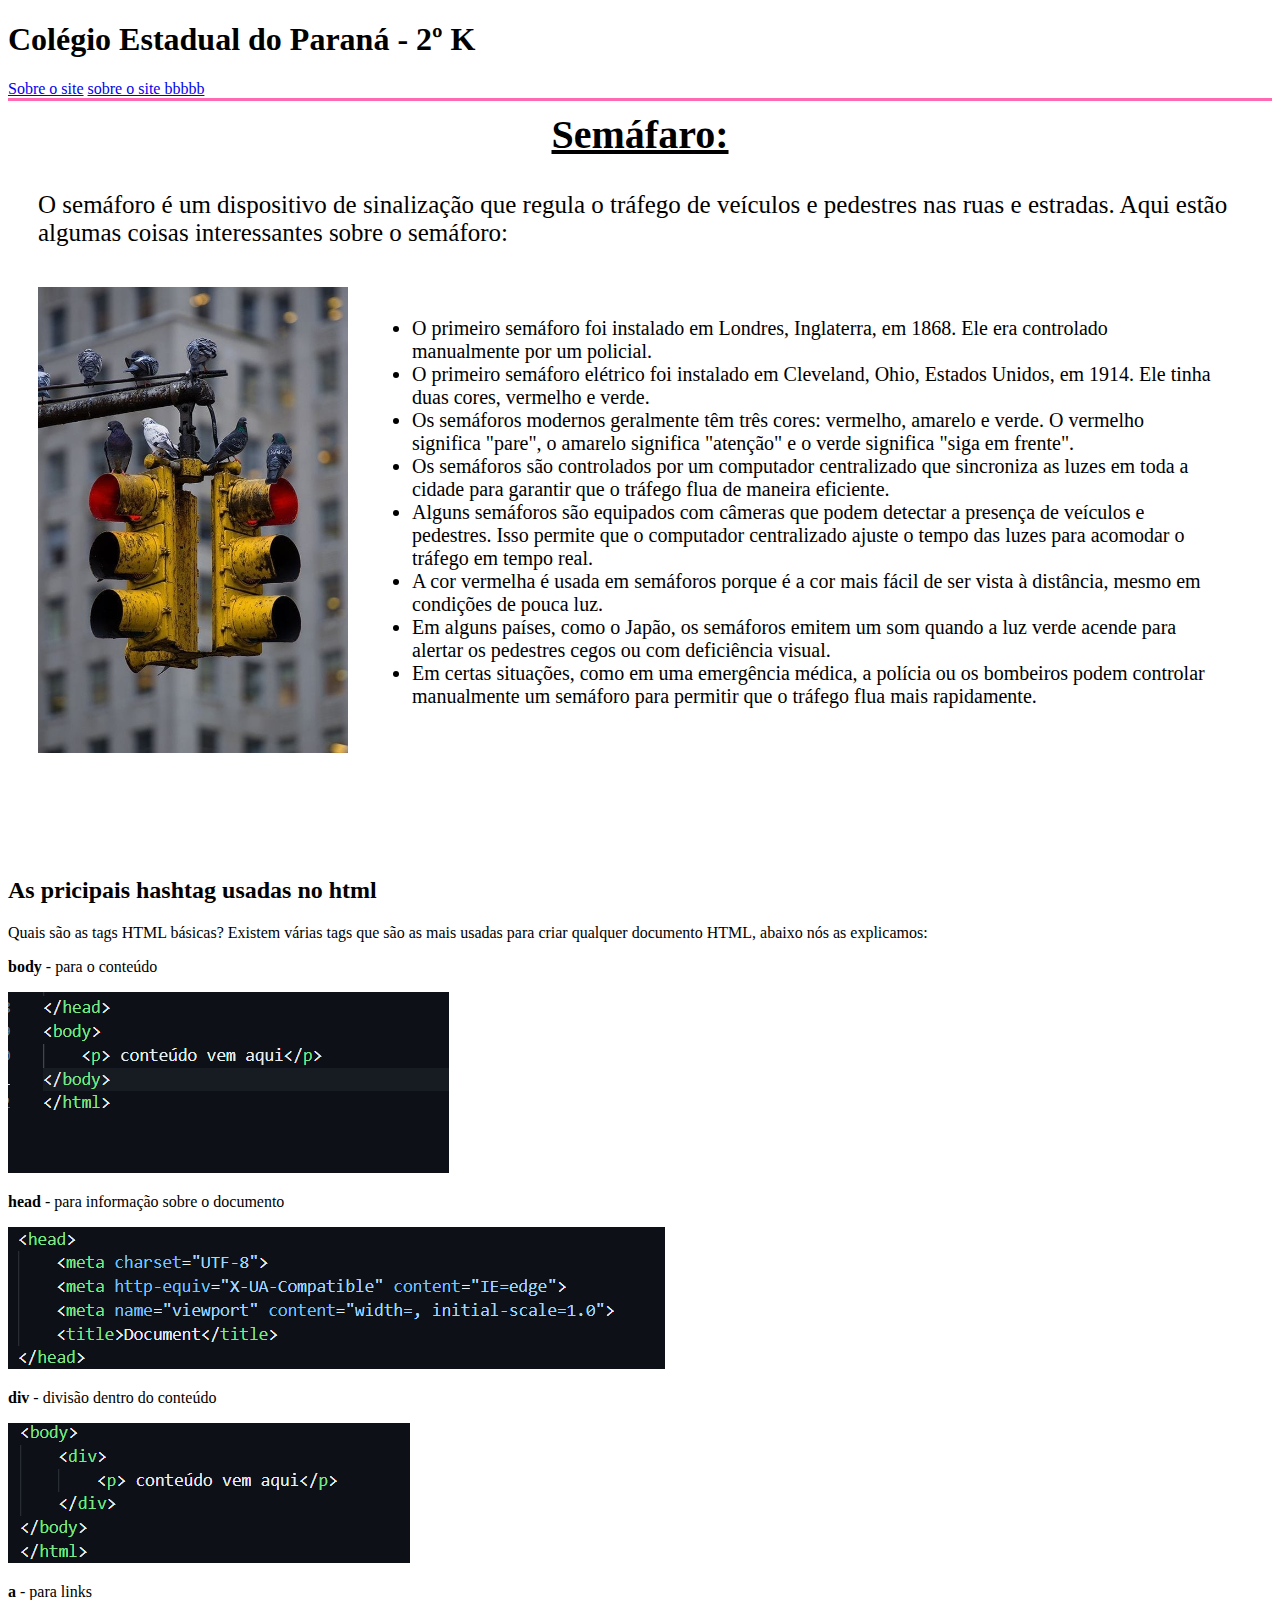
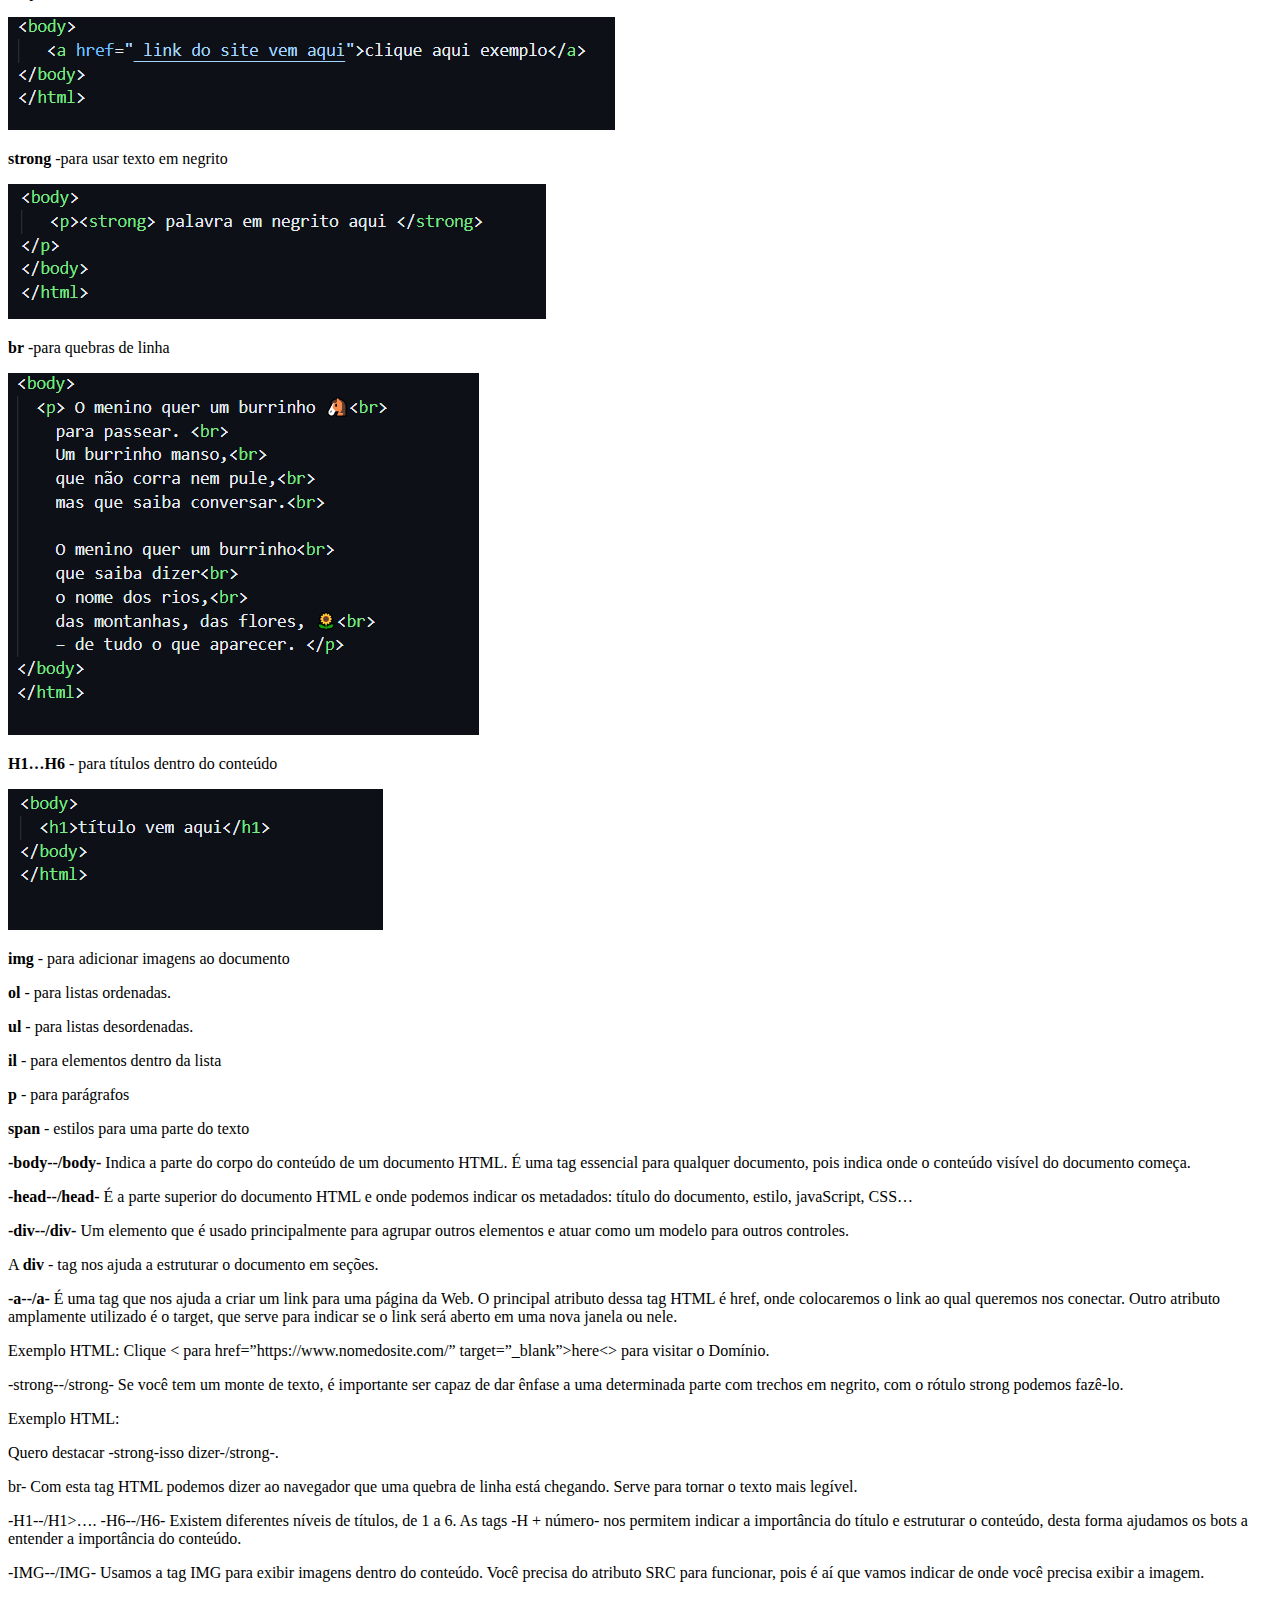
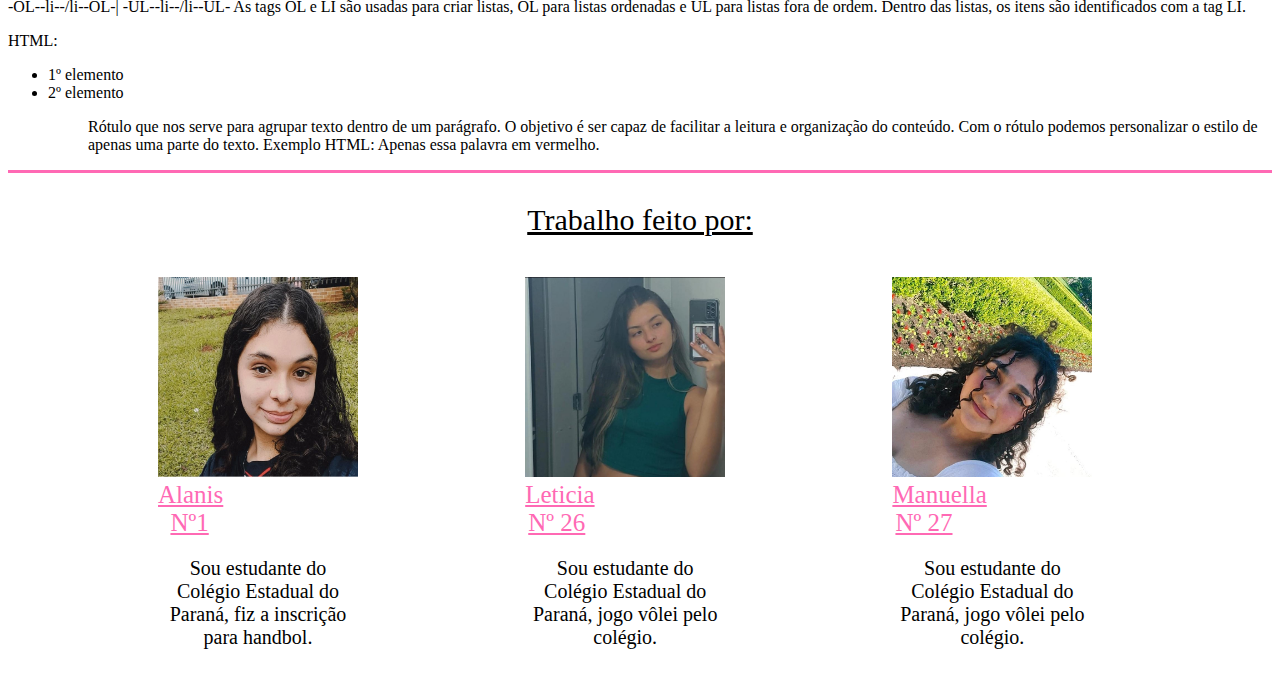
<file: index.html>
<!DOCTYPE html>
<html>
<head>
	<meta charset="utf-8">
	<meta name="viewport" content="width=device-width, initial-scale=1">
	<link rel="stylesheet" type="text/css" href="gato.css">
	<title>Semáforo Gatinhos</title>
</head>
<body>
	<div class="divum">

		<h1 class="colegio">Colégio Estadual do Paraná - 2º K</h1>
<a href="nome.html">Sobre o site</a>
<a href="zvqfjssaxc.html">sobre o site bbbbb</a>


	<div class="divdois">

		<h2 class="gatinhos">Semáfaro:</h2>

		<p class="textoum">O semáforo é um dispositivo de sinalização que regula o tráfego de veículos e pedestres nas ruas e estradas. Aqui estão algumas coisas interessantes sobre o semáforo:</p>

		<div>

		<img class="semafaro1" src="semafaro1.jpg">

		<ul class="lista">

			<li>O primeiro semáforo foi instalado em Londres, Inglaterra, em 1868. Ele era controlado manualmente por um policial.</li>

			<li>O primeiro semáforo elétrico foi instalado em Cleveland, Ohio, Estados Unidos, em 1914. Ele tinha duas cores, vermelho e verde.</li>

			<li>Os semáforos modernos geralmente têm três cores: vermelho, amarelo e verde. O vermelho significa "pare", o amarelo significa "atenção" e o verde significa "siga em frente".</li>

			<li>Os semáforos são controlados por um computador centralizado que sincroniza as luzes em toda a cidade para garantir que o tráfego flua de maneira eficiente.</li>

			<li>Alguns semáforos são equipados com câmeras que podem detectar a presença de veículos e pedestres. Isso permite que o computador centralizado ajuste o tempo das luzes para acomodar o tráfego em tempo real.</li>

			<li>A cor vermelha é usada em semáforos porque é a cor mais fácil de ser vista à distância, mesmo em condições de pouca luz.</li>

			<li>Em alguns países, como o Japão, os semáforos emitem um som quando a luz verde acende para alertar os pedestres cegos ou com deficiência visual.</li>

			<li>Em certas situações, como em uma emergência médica, a polícia ou os bombeiros podem controlar manualmente um semáforo para permitir que o tráfego flua mais rapidamente.</li>

		</ul>
	
	</div>
		<h2>As pricipais hashtag usadas no html</h2>

		<p>Quais são as tags HTML básicas?
			Existem várias tags que são as mais usadas para criar qualquer documento HTML, abaixo nós as explicamos:</p>
			
			<p> <strong>body</strong> - para o conteúdo </p>
			<img src="Captura de tela 2023-06-05 120004.png" alt="">
			<p> <strong>head</strong> - para informação sobre o documento</p>
			<img src="Captura de tela 2023-06-05 120152.png" alt="">
		    <p> <strong>div</strong> - divisão dentro do conteúdo</p>
			<img src="Captura div.png" alt="">
			<p> <strong>a</strong> - para links</p>
			<img src="Captura a 2023-06-05 120710.png" alt="">
			<p> <strong>strong</strong> -para usar texto em negrito</p>
			<img src="strong 2023-06-05 121832.png" alt="">
			<p> <strong>br</strong> -para quebras de linha</p>
			<img src="br 2023-06-05 122501.png" alt="">
			<p> <strong>H1…H6</strong> - para títulos dentro do conteúdo</p>
			<img src="h1 2023-06-05 122719.png" alt="">
			<p> <strong>img</strong> - para adicionar imagens ao documento</p>
			<p> <strong>ol</strong> - para listas ordenadas. 
			<p> <strong>ul</strong> -  para listas desordenadas.</p>
			<p> <strong>il</strong> - para elementos dentro da lista</p>
			<p> <strong>p</strong> - para parágrafos</p>
			<p> <strong>span</strong> - estilos para uma parte do texto</p>
			<p> <strong>-body--/body-</strong>
			Indica a parte do corpo do conteúdo de um documento HTML. É uma tag essencial para qualquer documento, pois indica onde o conteúdo visível do documento começa.</p>
			
			<p> <strong>-head--/head-</strong>
			 É a parte superior do documento HTML e onde podemos indicar os metadados: título do documento, estilo, javaScript, CSS…</p>
			<p> <strong>-div--/div-</strong>
			Um elemento que é usado principalmente para agrupar outros elementos e atuar como um modelo para outros controles.</p>
			<p> A <strong>div</strong> - tag nos ajuda a estruturar o documento em seções.</p>
			
			<P> <strong>-a--/a-</strong>
			É uma tag que nos ajuda a criar um link para uma página da Web. O principal atributo dessa tag HTML é href, onde colocaremos o link ao qual queremos nos conectar. Outro atributo amplamente utilizado é o target, que serve para indicar se o link será aberto em uma nova janela ou nele.</P>
			
			Exemplo HTML:
			
			Clique < para href=”https://www.nomedosite.com/” target=”_blank”>here<> para visitar o Domínio.
			
			<P> -strong--/strong-
			Se você tem um monte de texto, é importante ser capaz de dar ênfase a uma determinada parte com trechos em negrito, com o rótulo strong podemos fazê-lo.</P>
			
			Exemplo HTML:
			
			<P> Quero destacar -strong-isso dizer-/strong-.</P>
			
			<P> br-
			Com esta tag HTML podemos dizer ao navegador que uma quebra de linha está chegando. Serve para tornar o texto mais legível.</P>
			
			<P> -H1--/H1>…. -H6--/H6-
			Existem diferentes níveis de títulos, de 1 a 6. As tags -H + número- nos permitem indicar a importância do título e estruturar o conteúdo, desta forma ajudamos os bots a entender a importância do conteúdo.</P>
			
			<P> -IMG--/IMG-
			Usamos a tag IMG para exibir imagens dentro do conteúdo. Você precisa do atributo SRC para funcionar, pois é aí que vamos indicar de onde você precisa exibir a imagem.</P>
			
			<P> -OL--li--/li--OL-| -UL--li--/li--UL-
			As tags OL e LI são usadas para criar listas, OL para listas ordenadas e UL para listas fora de ordem. Dentro das listas, os itens são identificados com a tag LI.</P>
			
			<p> HTML:</p>
			
			<ul>
			
			<li> 1º elemento</li>
			
			<li> 2º elemento </li>
			
			<ul>
			
			<P></P>
			Rótulo que nos serve para agrupar texto dentro de um parágrafo. O objetivo é ser capaz de facilitar a leitura e organização do conteúdo.
			
			<SPAN></SPAN>
			Com o rótulo podemos personalizar o estilo de apenas uma parte do texto.
			
			Exemplo HTML:
			
			Apenas <span style=”cor: vermelho;”> essa palavra </span> em vermelho.</p>
	</ul>
	
	</div>

		<div class="preto">

			<div class="divtres">

				<p class="ponto">Trabalho feito por:</p>
			
			</div>

				<div class="box">
			    
			    	<img class="imagens" src="lanis1.png" alt="foto Alanis" />
			    
				    <span class="letras" > Alanis Nº1</span>

				    <p class="falas">Sou estudante do Colégio Estadual do Paraná, fiz a inscrição para handbol.</p>

				</div>

				<div class="box">

					<img class="imagens" src="leticia.jpg" alt="foto Leticia" />
				    
				    <span class="letras">Leticia Nº 26</span>

				    <p class="falas">Sou estudante do Colégio Estadual do Paraná, jogo vôlei pelo colégio.</p>

				</div>

				<div class="box">

					<img class="imagens" src="manu.jpg" alt="foto Manuela" />
				    
				    <span class="letras" >Manuella Nº 27</span>

				    <p class="falas">Sou estudante do Colégio Estadual do Paraná, jogo vôlei pelo colégio.</p>
				
				</div>

		</div>

</body>
</html>
</file>
<file: gato.css>
.divdois {
	border-top: 3px solid hotpink;

}

.colegio {
	top: 0px;
	left: 20px;
}

.gatinhos {
	margin-top: 10px;
	font-size: 40px;
	text-decoration: underline;
	text-align: center;
}

.textoum {
	font-size: 25px;
	margin:10px 10px 30px 30px;

}

.semafaro1 {
	width: 310px;
	margin:10px 10px 10px 30px;
}

.lista {
	text-align: left;
	font-size: 20px;
	display: inline-block;
	vertical-align: top;
	width: 20%;
	margin: 40px 40px 40px 10px;
	height: 500px;
	width: 800px;
}

.divtres {
	border-top: 3px solid hotpink;
}

.ponto {
	font-size: 30px;
	text-align: center;
	text-decoration: underline;
}


.box {
	width: 5%;
	display: inline-block;
	padding: 10px 150px;
	text-align: center;
}

.imagens {
	width: 200px;
	height: 200px;
}

.letras {
	font-size: 25px;
	text-align: center;
	text-decoration: underline;
	color: hotpink;
}

.falas {
	font-size: 20px;
	width: 200px;
}
</file>
